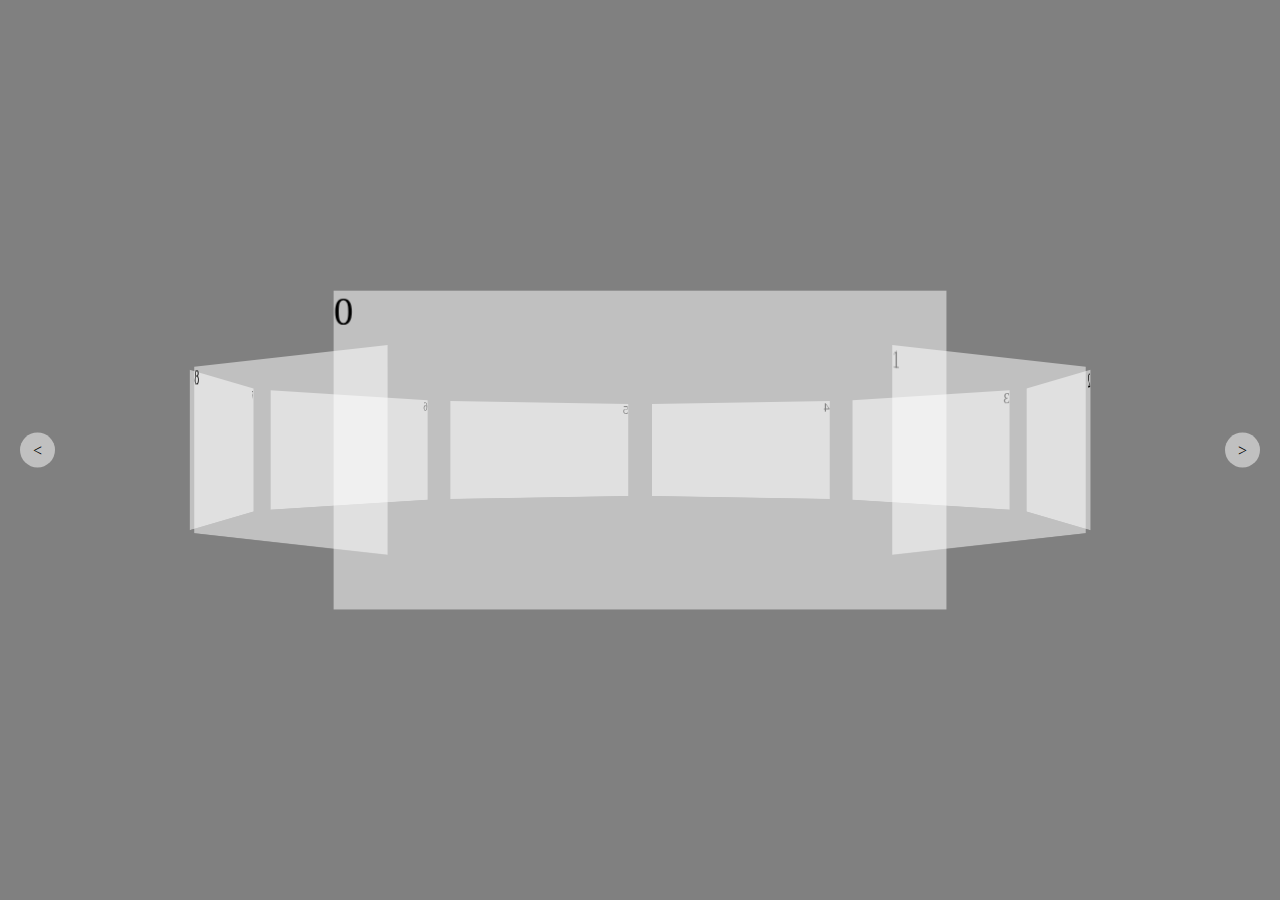
<file: index.html>
<!DOCTYPE html>
<html>
<head>
	<link rel="stylesheet" type="text/css" href="style.css">
	<title>carousel</title>
</head>
<body>
	<div id="left">&lt;</div>
	<div id="right">&gt;</div>
	<div class="container">
		<div id="carousel">
			<div class="side" id="a0">0</div>
			<div class="side" id="a1">1</div>
			<div class="side" id="a2">2</div>
			<div class="side" id="a3">3</div>
			<div class="side" id="a4">4</div>
			<div class="side" id="a5">5</div>
			<div class="side" id="a6">6</div>
			<div class="side" id="a7">7</div>
			<div class="side" id="a8">8</div>
		</div>
	</div>
<script type="text/javascript" src="functions.js"></script>
</body>
</html>
</file>
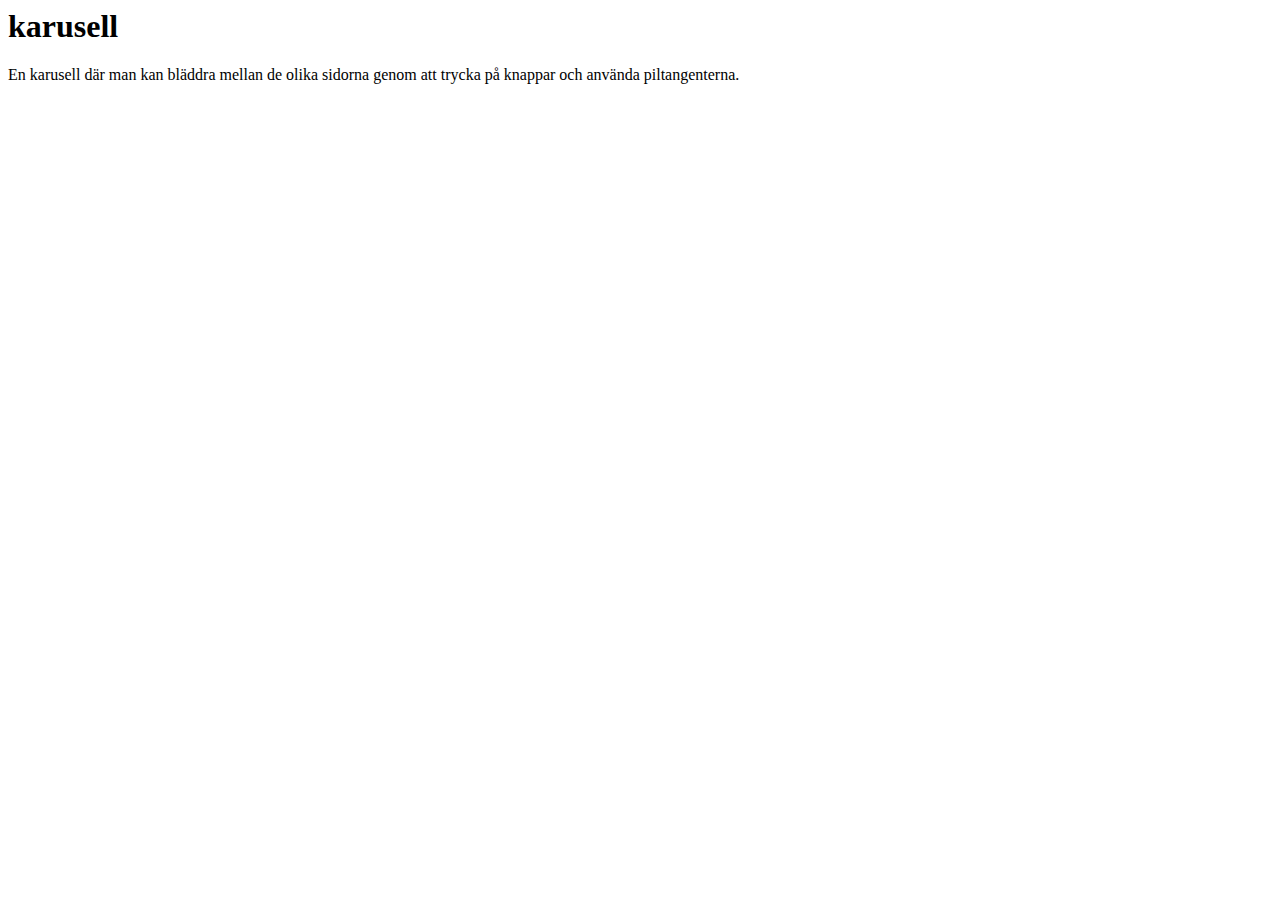
<file: README.html>
<html>
      <head>
        <meta charset="UTF-8">
        <title>README.md</title>
      </head>
      <body>
        <h1 id="karusell">karusell</h1>
<p>En karusell där man kan bläddra mellan de olika sidorna genom att trycka på knappar och använda piltangenterna.</p>

      </body>
    </html>
</file>
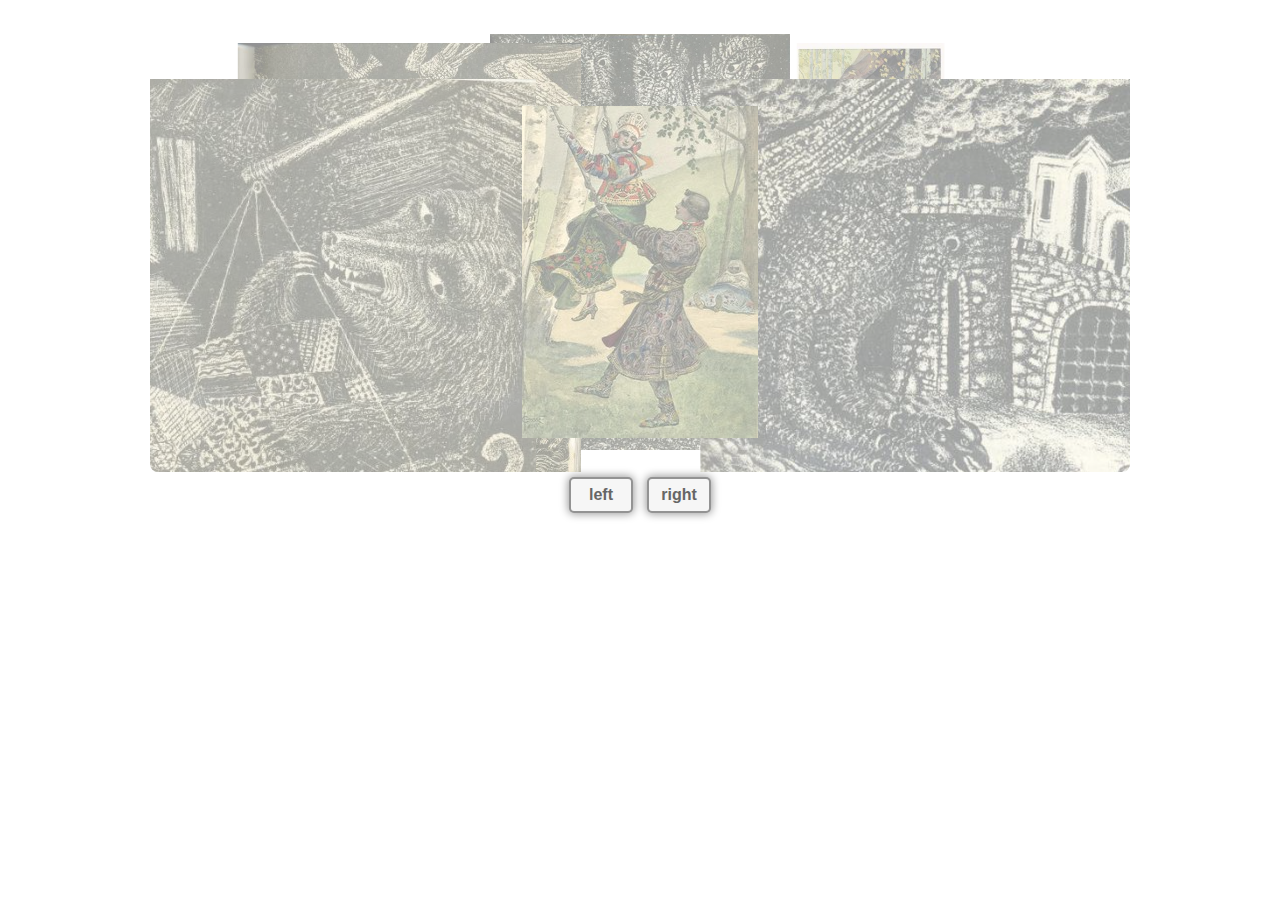
<file: karusellhemsida/karusell.html>
<html>
	<head>
		<script src="http://ajax.googleapis.com/ajax/libs/jquery/1.11.0/jquery.min.js"></script> 
		<script type="text/javascript" src="carousel\jquery.cloud9carousel.js"></script> 
		<script type="text/javascript" src="carousel\jquery.cloud9carousel2.js"></script>
		<script type="text/javascript" src="carousel\jquery.reflection.js"></script>
		<link rel="stylesheet" type="text/css" href="carousel\mystyles.css"/>
	</head>

<body>
	<div id="wrap">
	<div id="showcase"> 
		<img class="cloud9-item" src="image3.jpg"> 
		<img class="cloud9-item" src="image4.jpg"> 
		<img class="cloud9-item" src="image5.jpg">
		<img class="cloud9-item" src="image2.jpg">
		<img class="cloud9-item" src="image1.jpg"> 
		<img class="cloud9-item" src="image.jpg"> 
 	</div>
	<div class="nav">
	<button class="left">  left </button>
	<button class="right"> right </button>
	</div>
	</div>
</body>
</html>
</file>
<file: style.css>
body, html {
	margin: 0;
	padding: 0;
	height: 100%;
	width: 100%;
	background: gray;
}

.container {
	position: relative;
	top: 50%;
	left: 50%;
	width: 250px;
	height: 130px;
	perspective: 1000px;
	transform: translate(-50%, -50%);
}
	#left,
	#right{
		position: absolute;
		z-index: 99;
		top: 50%;
		width: 35px;
		height: 35px;
		background: rgba(255,255,255,0.5);
		transform: translateY(-50%);
		line-height: 35px;
		text-align: center;
		cursor: pointer;
		border-radius: 50%;
	}
	#left:hover,
	#right:hover{
		background: rgba(255,255,255,0.8);
	}
	#left:active,
	#right:active{
		background: rgba(255,255,255,0.8);
	}
		#left{
			left: 20px;
		}
		#right{
			right: 20px;
		}

#carousel {
	display: block;
	position: absolute;
	width: 100%;
	background: transparent;
	transform-style: preserve-3d;
	transform: rotateY(0deg);
	transition: 0.2s all ease;
}
.side {
	position: absolute;
	top: 0;
	left: 0px;
	width: 250px;
	height: 130px;
	background: rgba(255,255,255,0.5);
	transition: 0.2s all ease;
}
	#a0 { transform: rotateY(0deg) translateZ(392px); }
	#a1 { transform: rotateY(40deg) translateZ(392px); }
	#a2 { transform: rotateY(80deg) translateZ(392px); }
	#a3 { transform: rotateY(120deg) translateZ(392px); }
	#a4 { transform: rotateY(160deg) translateZ(392px); }
	#a5 { transform: rotateY(200deg) translateZ(392px); }
	#a6 { transform: rotateY(240deg) translateZ(392px); }
	#a7 { transform: rotateY(280deg) translateZ(392px); }
	#a8 { transform: rotateY(320deg) translateZ(392px); }
</file>
